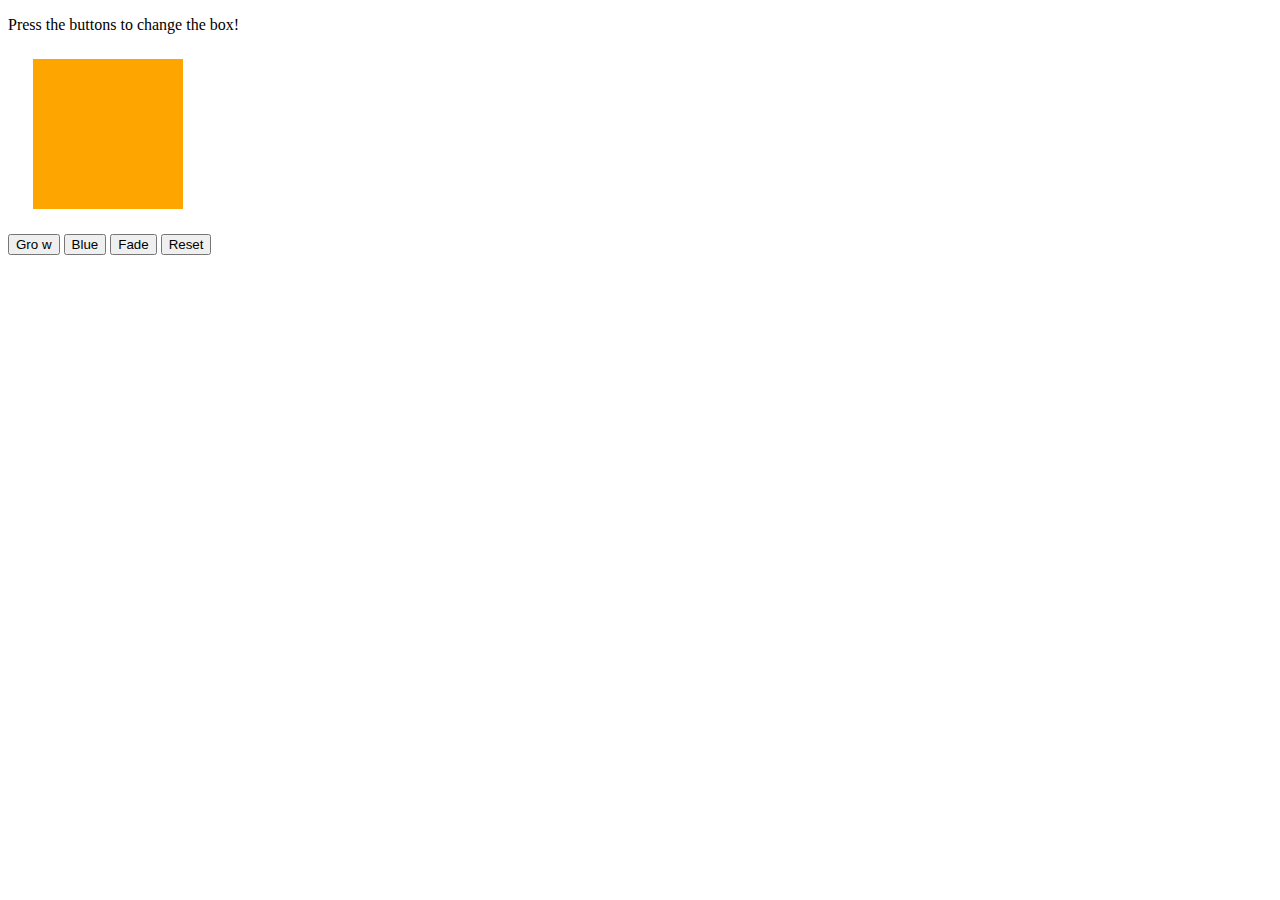
<file: Prework/java-practice/watchThatBox/index.html>
<!DOCTYPE html>
<html>
  <head>
    <title>Watch That Box</title>
  </head>
  <body>
    <p>Press the buttons to change the box!</p>
    <style>
      div {
        height: 150px;
        width: 150px;
        background-color: orange;
        margin: 25px;
        transition: all 1s ease-in;
      }
    </style>

    <div id="box"></div>

    <button onclick="grow()">Gro w</button>
    <button onclick="blueColor()">Blue</button>
    <button onclick="fade()">Fade</button>
    <button onclick="reset()">Reset</button>

    <script type="text/javascript" src="javascript.js"></script>
  </body>
</html>
</file>
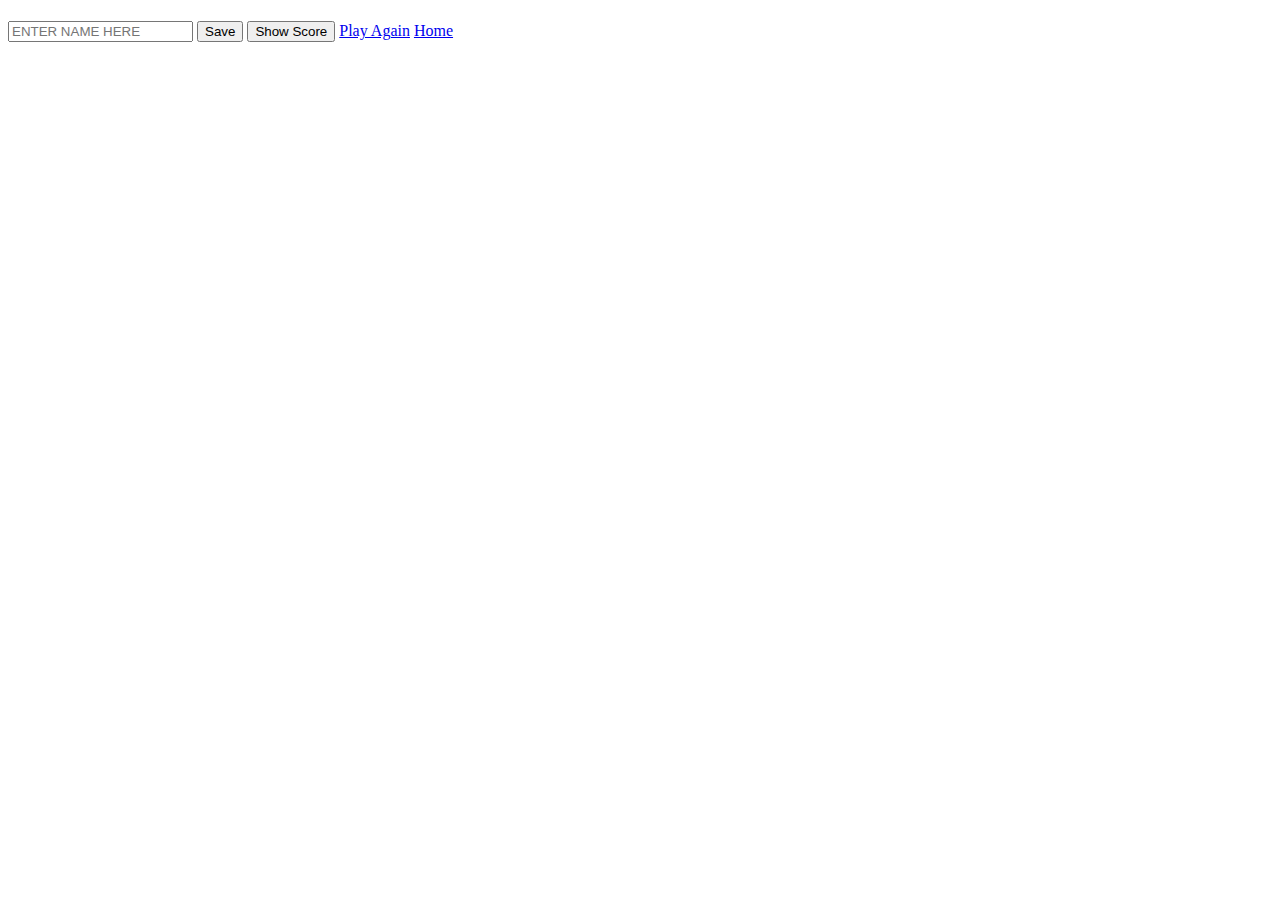
<file: Challenges/04/end.html>
<!DOCTYPE html>
<html lang="en">
	<head>
		<meta charset="UTF-8" />
		<meta http-equiv="X-UA-Compatible" content="IE=edge" />
		<meta name="viewport" content="width=device-width, initial-scale=1.0" />
		<title>End Title</title>
	</head>
	<body>
		<div class="container">
			<div id="end" class="flex-center flex-column">
				<h1 id="finalScore">0</h1>
				<form class="end-form-Container">
					<input type="text" id="username" placeholder="ENTER NAME HERE" />
					<button
						class="btn"
						id="saveScoreBtn"
						type="submit"
						onclick="saveHighScore(event)"
					>
						Save
					</button>
					<button id="showScoreBtn">Show Score</button>
					<a href="./game.html" class="btn">Play Again</a>
					<a href="./index.html" class="btn">Home</a>
				</form>
			</div>
		</div>
		<script src="./assets/js/end.js"></script>
	</body>
</html>
</file>
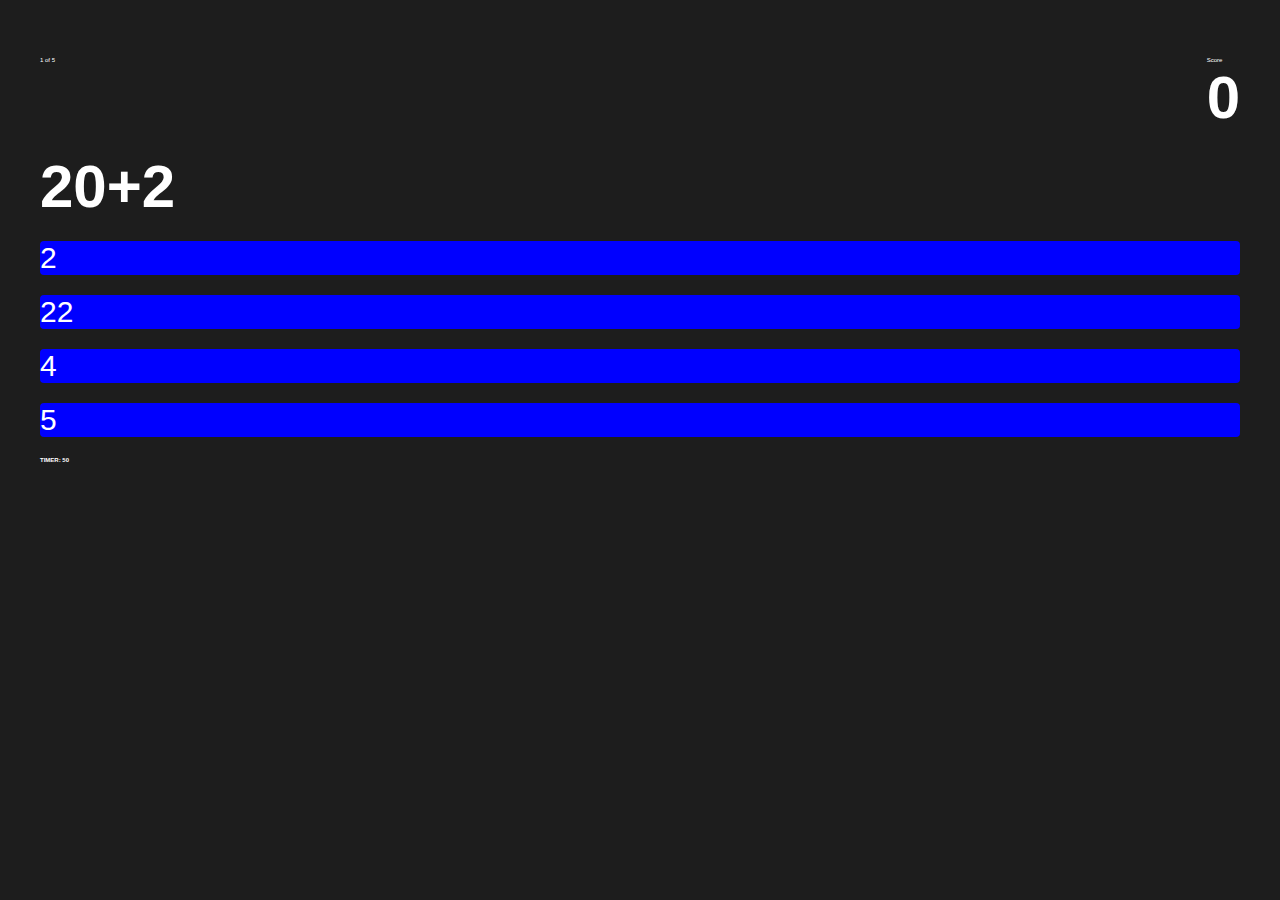
<file: Challenges/04/game.html>
<!DOCTYPE html>
<html lang="en">
	<head>
		<meta charset="UTF-8" />
		<meta http-equiv="X-UA-Compatible" content="IE=edge" />
		<meta name="viewport" content="width=device-width, initial-scale=1.0" />
		<link rel="stylesheet" href="./assets/css/style.css" />
		<link rel="stylesheet" href="./assets//css/game.css" />
		<title>Document</title>
	</head>
	<body id="body">
		<div class="container">
			<div id="game" class="justify-center flex-column">
				<div id="hud">
					<div class="hud-progress">
						<p id="progressText" class="hud-prefix">Question</p>
						<!-- <div id="progressBar">
                            <div id="progressBarFull"></div>
                        </div> -->
					</div>
					<div class="hud-progress">
						<p class="hud-prefix">Score</p>
						<h1 class="hud-main-text" id="score">0</h1>
					</div>
				</div>
				<h1 id="question">Question??</h1>
				<div class="choice-container">
					<p class="choice-text" data-number="1">Text1</p>
				</div>
				<div class="choice-container">
					<p class="choice-text" data-number="2">Text2</p>
				</div>
				<div class="choice-container">
					<p class="choice-text" data-number="3">Text3</p>
				</div>
				<div class="choice-container">
					<p class="choice-text" data-number="4">Text4</p>
				</div>
				<h5 id="correctIncorrect">correctIncorrect</h5>
				<h3 id="timer">TIMER: <span id="timerCountdown">50</span></h3>
			</div>
		</div>
		<script src="./assets/js/game.js"></script>
	</body>
</html>
</file>
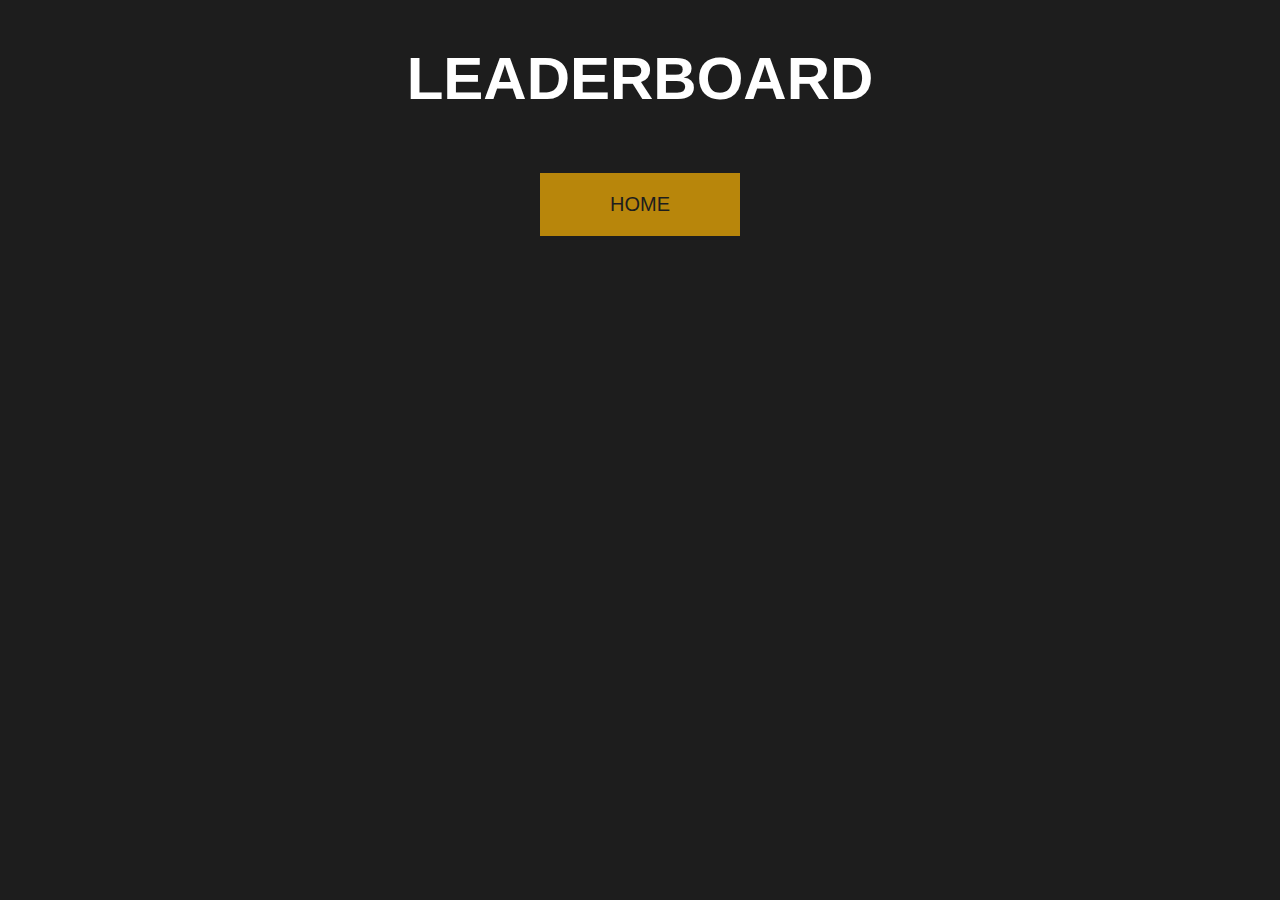
<file: Challenges/04/highscores.html>
<!DOCTYPE html>
<html lang="en">
	<head>
		<meta charset="UTF-8" />
		<meta http-equiv="X-UA-Compatible" content="IE=edge" />
		<meta name="viewport" content="width=device-width, initial-scale=1.0" />
		<link rel="stylesheet" href="./assets/css/style.css" />
		<link rel="stylesheet" href="./assets//css//highScore.css" />
		<title>Document</title>
	</head>
	<body>
		<div class="container">
			<div id="highScores" class="flex-center flex-column">
				<h1 id="finalScore">LEADERBOARD</h1>
				<ul id="highScoresList"></ul>
				<a href="./index.html" class="btn">HOME</a>
			</div>
		</div>
	</body>
	<script src="./assets/js/highscores.js"></script>
</html>
</file>
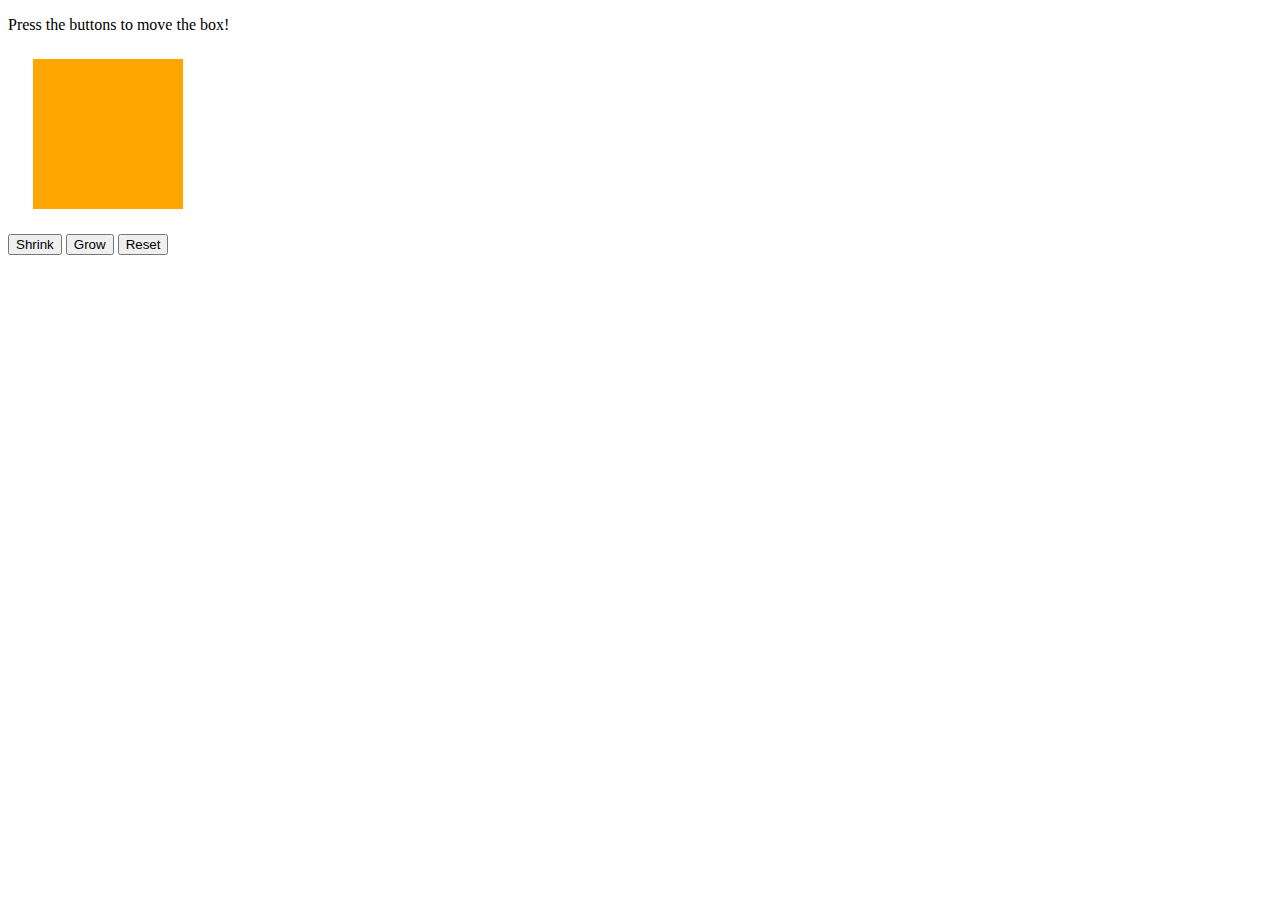
<file: Prework/java-practice/example.html>
<!DOCTYPE html>
<html>
  <head>
    <title>Jiggle Into JavaScript</title>
  </head>
  <body>
    <p>Press the buttons to move the box!</p>

    <div
      id="box"
      style="
        height: 150px;
        width: 150px;
        background-color: orange;
        margin: 25px;
      "
    ></div>

    <button id="shrinkBtn">Shrink</button>
    <button id="growBtn">Grow</button>
    <button id="resetBtn">Reset</button>

    <script type="text/javascript">
      document
        .getElementById('shrinkBtn')
        .addEventListener('click', function () {
          document.getElementById('box').style.height = '25px'
        })

      document.getElementById('growBtn').addEventListener('click', function () {
        document.getElementById('box').style.height = '250px'
      })

      document
        .getElementById('resetBtn')
        .addEventListener('click', function () {
          document.getElementById('box').style.height = '150px'
        })
    </script>
  </body>
</html>
</file>
<file: Challenges/04/assets/css/style.css>
body {
	background-color: rgb(29, 29, 29);
}
* {
	box-sizing: border-box;
	margin: 0%;
	padding: 0%;
	font-size: 60%;
	font-family: sans-serif;
}
h1 {
	font-size: 60px;
	color: white;
	margin-bottom: 20px;
}
h2 {
	font-size: 50px;
	margin-bottom: 15px;
}
.container {
	width: 300px;
	height: 300px;
	display: flex;
	justify-content: center;
	align-items: center;
	max-width: 500px;
	margin: 0 auto;
}
.flex-column {
	display: flex;
	flex-direction: column;
}
.flex-center {
	justify-content: center;
	align-items: center;
}
.justify-center {
	justify-content: center;
}
.text-center {
	text-align: center;
}
.hidden {
	display: none;
}
.btn {
	font-size: 20px;
	padding: 20px 0;
	width: 200px;
	text-align: center;
	margin-bottom: 20px;
	text-decoration: none;
	color: rgb(29, 29, 29);
	background: darkgoldenrod;
}
.btn:hover {
	cursor: pointer;
	box-shadow: 0 10px 10px 0;
}
</file>
<file: Challenges/04/assets/css/game.css>
body {
	color: white;
	padding-top: 110px;
}
.choice-container {
	display: flex;
	margin-bottom: 20px;
	width: 100%;
	border-radius: 4px;
	background: blue;
	font-size: 50px;
	min-width: 1200px;
}
.choice-container:hover {
	cursor: pointer;
	transform: scale(1.01);
}
.choice-text {
	color: white;
	width: 100%;
}
.correct {
	background: green;
}
.incorrect {
	background: red;
}
#hud {
	display: flex;
	justify-content: space-between;
}
</file>
<file: Challenges/04/assets/css/highScore.css>
#highScoresList {
	font-size: 40px;
	font-weight: 900;
	margin: 20px;
	color: white;
}
</file>
